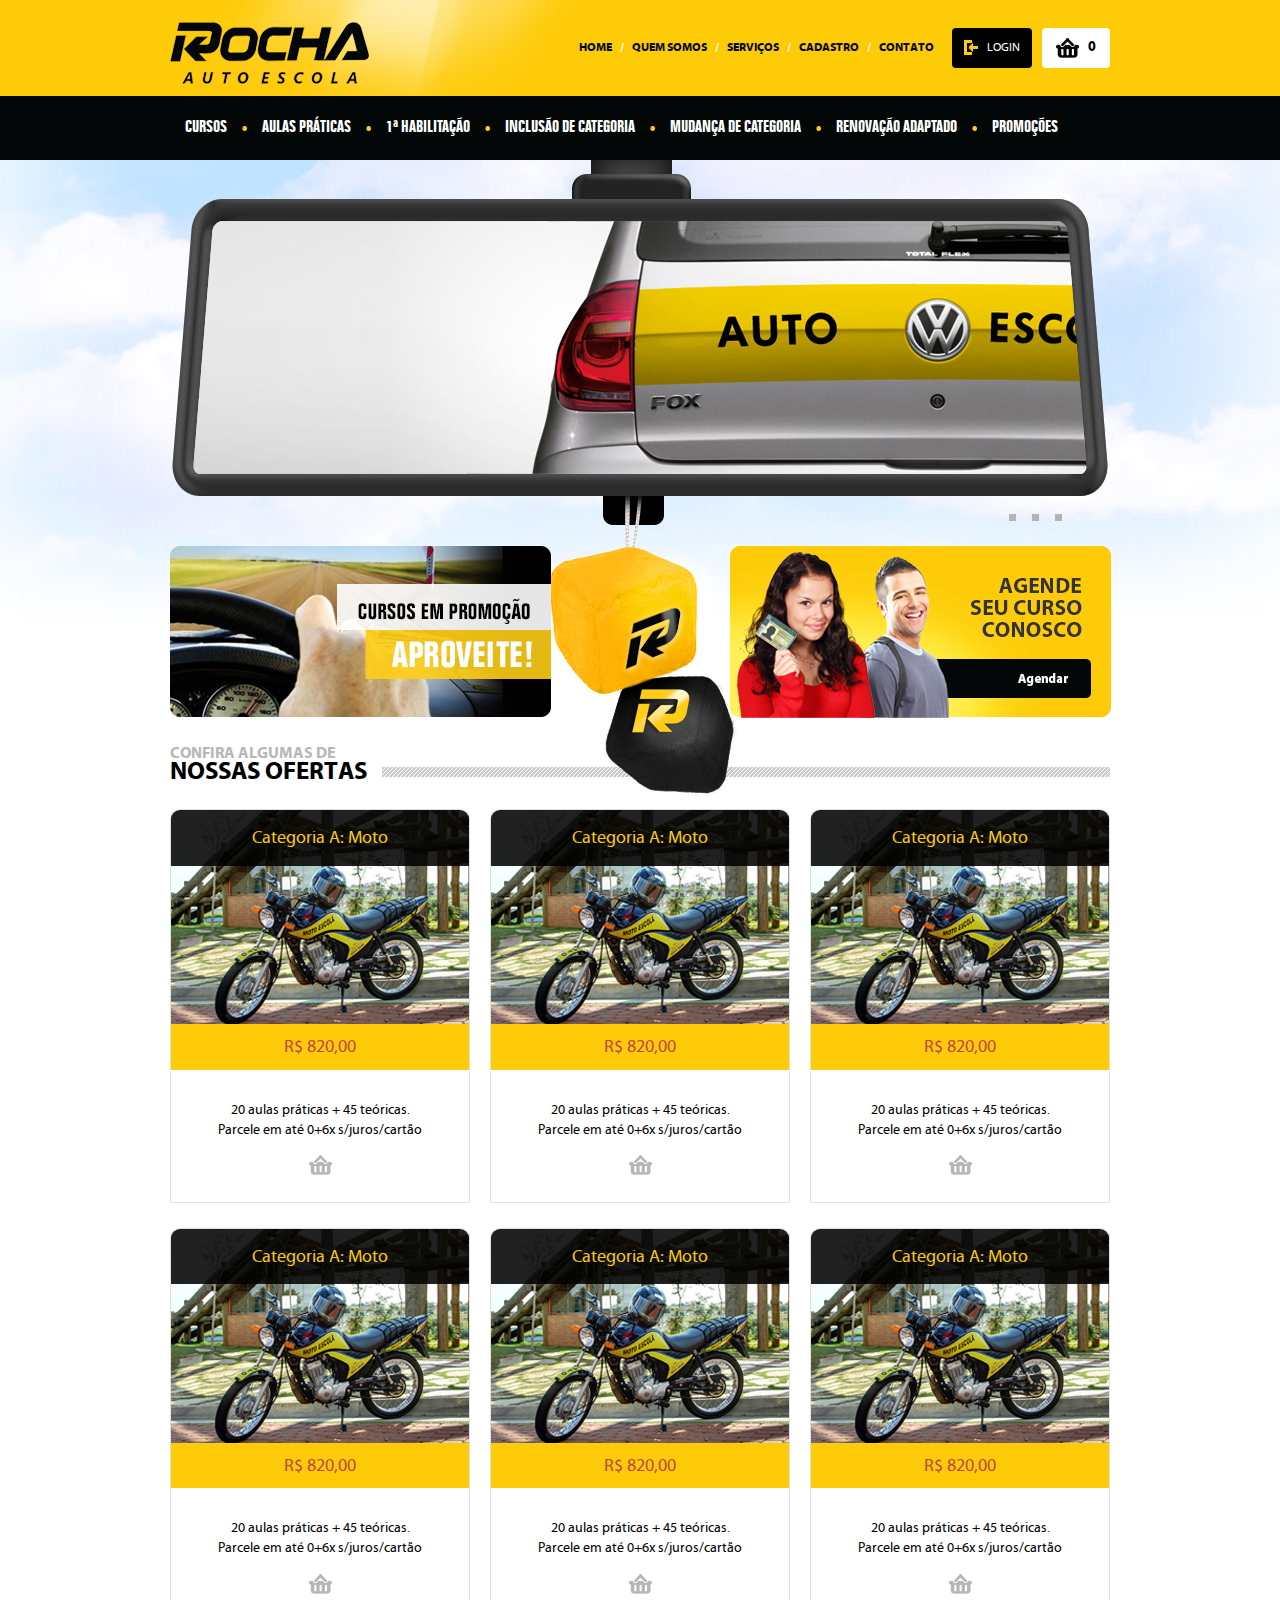
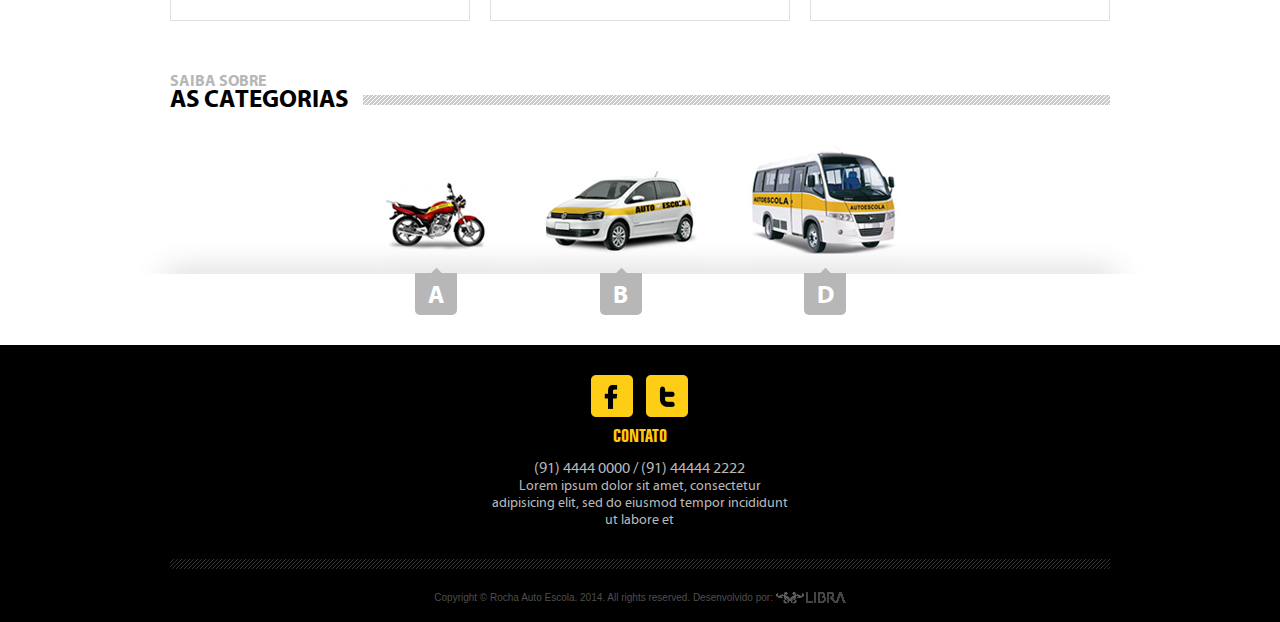
<file: index.html>
<!DOCTYPE html>
<html lang="pt-br">
<head>
	<meta charset="UTF-8">
	<title>Auto Escola Rocha</title>
	<meta http-equiv="X-UA-Compatible" content="IE=edge">
	<meta name="viewport" content="width=960, user-scalable=yes">
	<link rel="shortcut icon" href="/imagem/favicon.png" type="image/png" />
	<meta name="author" content="Libra Design" />
	<meta name="keywords" content="" />
	<meta property="og:description" content="" />
	<meta name="description" content="" />
	<meta property="og:title" content="" />
	<meta property="og:url" content="" />
	<meta property="og:image" content="/imagem/logo-mini.jpg" />
	<meta property="og:site_name" content="" />
	<meta property="og:type" content="website" />
	<link rel="stylesheet" href="/library/bootstrap/css/bootstrap.min.css">
	<link rel="stylesheet" href="/fonts/stylesheet.css">
	<link rel="stylesheet" href="/imagem/site/icon.css">
	<link rel="stylesheet" href="/css/site.css">
	<script type="text/javascript" src="/library/jquery-1.9.1.min.js"></script>
	<script type="text/javascript" src="/library/bootstrap/js/bootstrap.min.js"></script>
	<script type="text/javascript" src="/library/easing/jquery.easing.1.3.js"></script>
	<script type="text/javascript" src="/library/cycle2/jquery.cycle2.min.js"></script>
	<script type="text/javascript" src="/library/cycle2/jquery.cycle2.swipe.min.js"></script>
	<script type="text/javascript" src="/library/cycle2/jquery.cycle2.scrollVert.min.js"></script>
	<script type="text/javascript" src="/library/cycle2/jquery.cycle2.carousel.min.js"></script>
	<script type="text/javascript" src="/js/bootstrap_site.js"></script>
</head>
<body class="home">
	<a href="#content" class="sr-only">Ir para o conteúdo</a>
	<div class="extra-geral">
		<div class="site-geral">
			<header class="extra-header">
				<div class="site-header">
					<nav class="" role="navigation">
						<div class="line-1">
							<div class="navbar navbar-default">
								<div class="container">
									<div class="navbar-header">
										<a class="navbar-brand" href="/" title="Voltar para a página inicial"><img src="/imagem/site/auto-escola-rocha.png" alt="Logotipo Auto Escola Rocha"></a>
									</div>
									
									<div class="pull-right navbar-bloco carrinho">
										<a href="#" class="link"><span class="icon-cesta icone"></span> <span class="text">0</span></a>
									</div>
									<div class="pull-right navbar-bloco inverse">
										<a href="#" class="link"><span class="icon-login icone"></span> <span class="text">Login</span></a>
									</div>
									<ul class="nav navbar-nav menu navbar-right">
										<li><a href="#">Home</a></li>
										<li><a href="#">Quem Somos</a></li>
										<li><a href="#">Serviços</a></li>
										<li><a href="#">Cadastro</a></li>
										<li><a href="#">Contato</a></li>
									</ul>
								</div> <!-- .container -->
							</div> <!-- .navbar-default -->
						</div> <!-- .line-1 -->
						<div class="line-2">
							<div class="navbar navbar-inverse">
								<div class="container">
									<ul class="nav navbar-nav menu-categorias">
										<li><a href="#">Cursos</a></li>
										<li><a href="#">Aulas Práticas</a></li>
										<li><a href="#">1ª Habilitação</a></li>
										<li><a href="#">Inclusão de Categoria</a></li>
										<li><a href="#">Mudança de Categoria</a></li>
										<li><a href="#">Renovação Adaptado</a></li>
										<li><a href="#">Promoções</a></li>
									</ul>
								</div> <!-- .container -->
							</div> <!-- .navbar-inverse -->
						</div> <!-- .line-2 -->
						
					</nav>
				</div> <!-- .site-header -->
			</header> <!-- .extra-header -->
			<div class="extra-central">
				<div class="site-central" id="content">
					<div class="box-home">
						<div class="container">
							<div class="box-banner">
								<ul class="cycle-slideshow" data-cycle-fx="fade" data-cycle-timeout="5000" data-cycle-speed="1800" data-cycle-slides="> li" data-cycle-pager=".box-banner .cycle-nav" data-cycle-easing="easeInOutExpo" data-cycle-log="false">
									<li>
										<div class="content">
											<a href="#" title="Saiba mais">
												<span class="imagem"><img src="/imagem/site/banner-01.jpg" alt=""></span>
												<span class="mask"></span>
											</a>
										</div> <!-- .content -->
									</li>
									<li>
										<div class="content">
											<a href="#" title="Saiba mais">
												<span class="imagem"><img src="/imagem/site/banner-01.jpg" alt=""></span>
												<span class="mask"></span>
											</a>
										</div> <!-- .content -->
									</li>
									<li>
										<div class="content">
											<a href="#" title="Saiba mais">
												<span class="imagem"><img src="/imagem/site/banner-01.jpg" alt=""></span>
												<span class="mask"></span>
											</a>
										</div> <!-- .content -->
									</li>
								</ul>
								<div class="cycle-nav"></div>
								<span class="icon-enfeite enfeite"></span>
							</div> <!-- .box-banner -->
							<div class="row">
								<div class="col-xs-5">
									<a href="#" title=""><img src="/imagem/site/cursos-promocao.png" alt=""></a>
								</div> <!-- .col-xs-5 -->
								<div class="col-xs-5 col-xs-offset-2">
									<a href="#" title="Clique e agende já seu curso conosco!"><img src="/imagem/site/agende-seu-curso.png" alt="Agende seu curso conosco"></a>
								</div> <!-- .col-xs-5 -->
							</div> <!-- .row -->
							<div class="page-header">
								<h2 class="h3"><small>Confira algumas de</small> nossas ofertas</h2>
							</div> <!-- .page-header -->
							<ul class="lista-produtos clearfix">
								<li>
									<div class="content box-produto">
										<div class="box-header">
											<a href="#">Categoria A: Moto</a>
										</div> <!-- .box-header -->
										<div class="box-imagem">
											<a href="#"><img src="/imagem/site/produto-01.jpg" alt=""></a>
										</div> <!-- .box-imagem -->
										<div class="box-preco">
											<span class="preco-final">R$ 820,00</span>
										</div> <!-- .box-preco -->
										<div class="box-content">
											<span class="desc">
												20 aulas práticas + 45 teóricas.
												Parcele em até 0+6x s/juros/cartão
											</span>
											<a href="#" class="button"><span class="sr-only">Comprar</span><span class="icon-cesta-gray"></span></a>
										</div> <!-- .box-content -->
									</div> <!-- .content -->
								</li>
								<li>
									<div class="content box-produto">
										<div class="box-header">
											<a href="#">Categoria A: Moto</a>
										</div> <!-- .box-header -->
										<div class="box-imagem">
											<a href="#"><img src="/imagem/site/produto-01.jpg" alt=""></a>
										</div> <!-- .box-imagem -->
										<div class="box-preco">
											<span class="preco-final">R$ 820,00</span>
										</div> <!-- .box-preco -->
										<div class="box-content">
											<span class="desc">
												20 aulas práticas + 45 teóricas.
												Parcele em até 0+6x s/juros/cartão
											</span>
											<a href="#" class="button"><span class="sr-only">Comprar</span><span class="icon-cesta-gray"></span></a>
										</div> <!-- .box-content -->
									</div> <!-- .content -->
								</li>
								<li>
									<div class="content box-produto">
										<div class="box-header">
											<a href="#">Categoria A: Moto</a>
										</div> <!-- .box-header -->
										<div class="box-imagem">
											<a href="#"><img src="/imagem/site/produto-01.jpg" alt=""></a>
										</div> <!-- .box-imagem -->
										<div class="box-preco">
											<span class="preco-final">R$ 820,00</span>
										</div> <!-- .box-preco -->
										<div class="box-content">
											<span class="desc">
												20 aulas práticas + 45 teóricas.
												Parcele em até 0+6x s/juros/cartão
											</span>
											<a href="#" class="button"><span class="sr-only">Comprar</span><span class="icon-cesta-gray"></span></a>
										</div> <!-- .box-content -->
									</div> <!-- .content -->
								</li>
								<li>
									<div class="content box-produto">
										<div class="box-header">
											<a href="#">Categoria A: Moto</a>
										</div> <!-- .box-header -->
										<div class="box-imagem">
											<a href="#"><img src="/imagem/site/produto-01.jpg" alt=""></a>
										</div> <!-- .box-imagem -->
										<div class="box-preco">
											<span class="preco-final">R$ 820,00</span>
										</div> <!-- .box-preco -->
										<div class="box-content">
											<span class="desc">
												20 aulas práticas + 45 teóricas.
												Parcele em até 0+6x s/juros/cartão
											</span>
											<a href="#" class="button"><span class="sr-only">Comprar</span><span class="icon-cesta-gray"></span></a>
										</div> <!-- .box-content -->
									</div> <!-- .content -->
								</li>
								<li>
									<div class="content box-produto">
										<div class="box-header">
											<a href="#">Categoria A: Moto</a>
										</div> <!-- .box-header -->
										<div class="box-imagem">
											<a href="#"><img src="/imagem/site/produto-01.jpg" alt=""></a>
										</div> <!-- .box-imagem -->
										<div class="box-preco">
											<span class="preco-final">R$ 820,00</span>
										</div> <!-- .box-preco -->
										<div class="box-content">
											<span class="desc">
												20 aulas práticas + 45 teóricas.
												Parcele em até 0+6x s/juros/cartão
											</span>
											<a href="#" class="button"><span class="sr-only">Comprar</span><span class="icon-cesta-gray"></span></a>
										</div> <!-- .box-content -->
									</div> <!-- .content -->
								</li>
								<li>
									<div class="content box-produto">
										<div class="box-header">
											<a href="#">Categoria A: Moto</a>
										</div> <!-- .box-header -->
										<div class="box-imagem">
											<a href="#"><img src="/imagem/site/produto-01.jpg" alt=""></a>
										</div> <!-- .box-imagem -->
										<div class="box-preco">
											<span class="preco-final">R$ 820,00</span>
										</div> <!-- .box-preco -->
										<div class="box-content">
											<span class="desc">
												20 aulas práticas + 45 teóricas.
												Parcele em até 0+6x s/juros/cartão
											</span>
											<a href="#" class="button"><span class="sr-only">Comprar</span><span class="icon-cesta-gray"></span></a>
										</div> <!-- .box-content -->
									</div> <!-- .content -->
								</li>
							</ul>
						</div> <!-- .container -->
					</div> <!-- .box-home -->
					<div class="box-categorias">
						<div class="container">
							<div class="page-header">
								<h2 class="h3"><small>Saiba sobre</small> as categorias</h2>
							</div> <!-- .page-header -->
							<div class="box-content">
								<a href="#" class="categoria">
									<span class="imagem"><img src="/imagem/site/categoria-a.jpg" alt="Moto"></span>
									<span class="title"><span class="icon-point-up icon"></span>A</span>
								</a>
								<a href="#" class="categoria">
									<span class="imagem"><img src="/imagem/site/categoria-b.jpg" alt="Carro"></span>
									<span class="title"><span class="icon-point-up icon"></span>B</span>
								</a>
								<a href="#" class="categoria">
									<span class="imagem"><img src="/imagem/site/categoria-d.jpg" alt="Micro ônibus"></span>
									<span class="title"><span class="icon-point-up icon"></span>D</span>
								</a>
							</div> <!-- .box-content -->
						</div> <!-- .container -->
					</div> <!-- .box-categorias -->
				</div> <!-- .site-central -->
			</div> <!-- .extra-central -->
			<footer>
				<div class="extra-footer">
					<div class="site-footer">
						<div class="container">
							<div class="row">
								<div class="col-xs-4 col-xs-offset-4">
									<p class="social-footer">
										<a href="#" title="Acesse nosso Facebook" target="_blank"><span class="sr-only">Facebook</span><span class="icon-facebook"></span></a>
										<a href="#" title="Acesse nosso Twitter" target="_blank"><span class="sr-only">Twitter</span><span class="icon-twitter"></span></a>
									</p>
									<span class="footer-header">Contato</span>
									<span class="large">(91)  4444 0000 / (91) 44444 2222</span>
									<p>Lorem ipsum dolor sit amet, consectetur adipisicing elit, sed do eiusmod tempor incididunt ut labore et</p>
								</div> <!-- .col-xs-4 -->
							</div> <!-- .row -->
							<hr>
							<small class="text-muted">
								Copyright © Rocha Auto Escola. 2014. All rights reserved. Desenvolvido por: <a href="http://www.libradesign.com.br" target="_blank" title="Libra Design"><img src="/imagem/site/libra.png" alt="Logotipo Libra Design +Tech"></a>
							</small>
							<br><br>
						</div> <!-- .container -->
					</div> <!-- .site-footer -->
				</div> <!-- .extra-footer -->
			</footer>
		</div> <!-- .site-geral -->
	</div> <!-- .extra-geral -->
	<script src="http://localhost:35729/livereload.js"></script>
	<script>
	jQuery(document).ready(function(){
		$('.categoria').hover(function () {
			$(this).find('.title').stop(true, true).delay(10).animate({bottom:'-30px'}, {duration: 400, queue: true, easing: 'easeInOutExpo'});
		}, function () {
			$(this).find('.title').stop(true, true).delay(10).animate({bottom:'-42px'}, {duration: 400, queue: true, easing: 'easeInOutExpo'});
		});
	});
	</script>
</body>
</html>
</file>
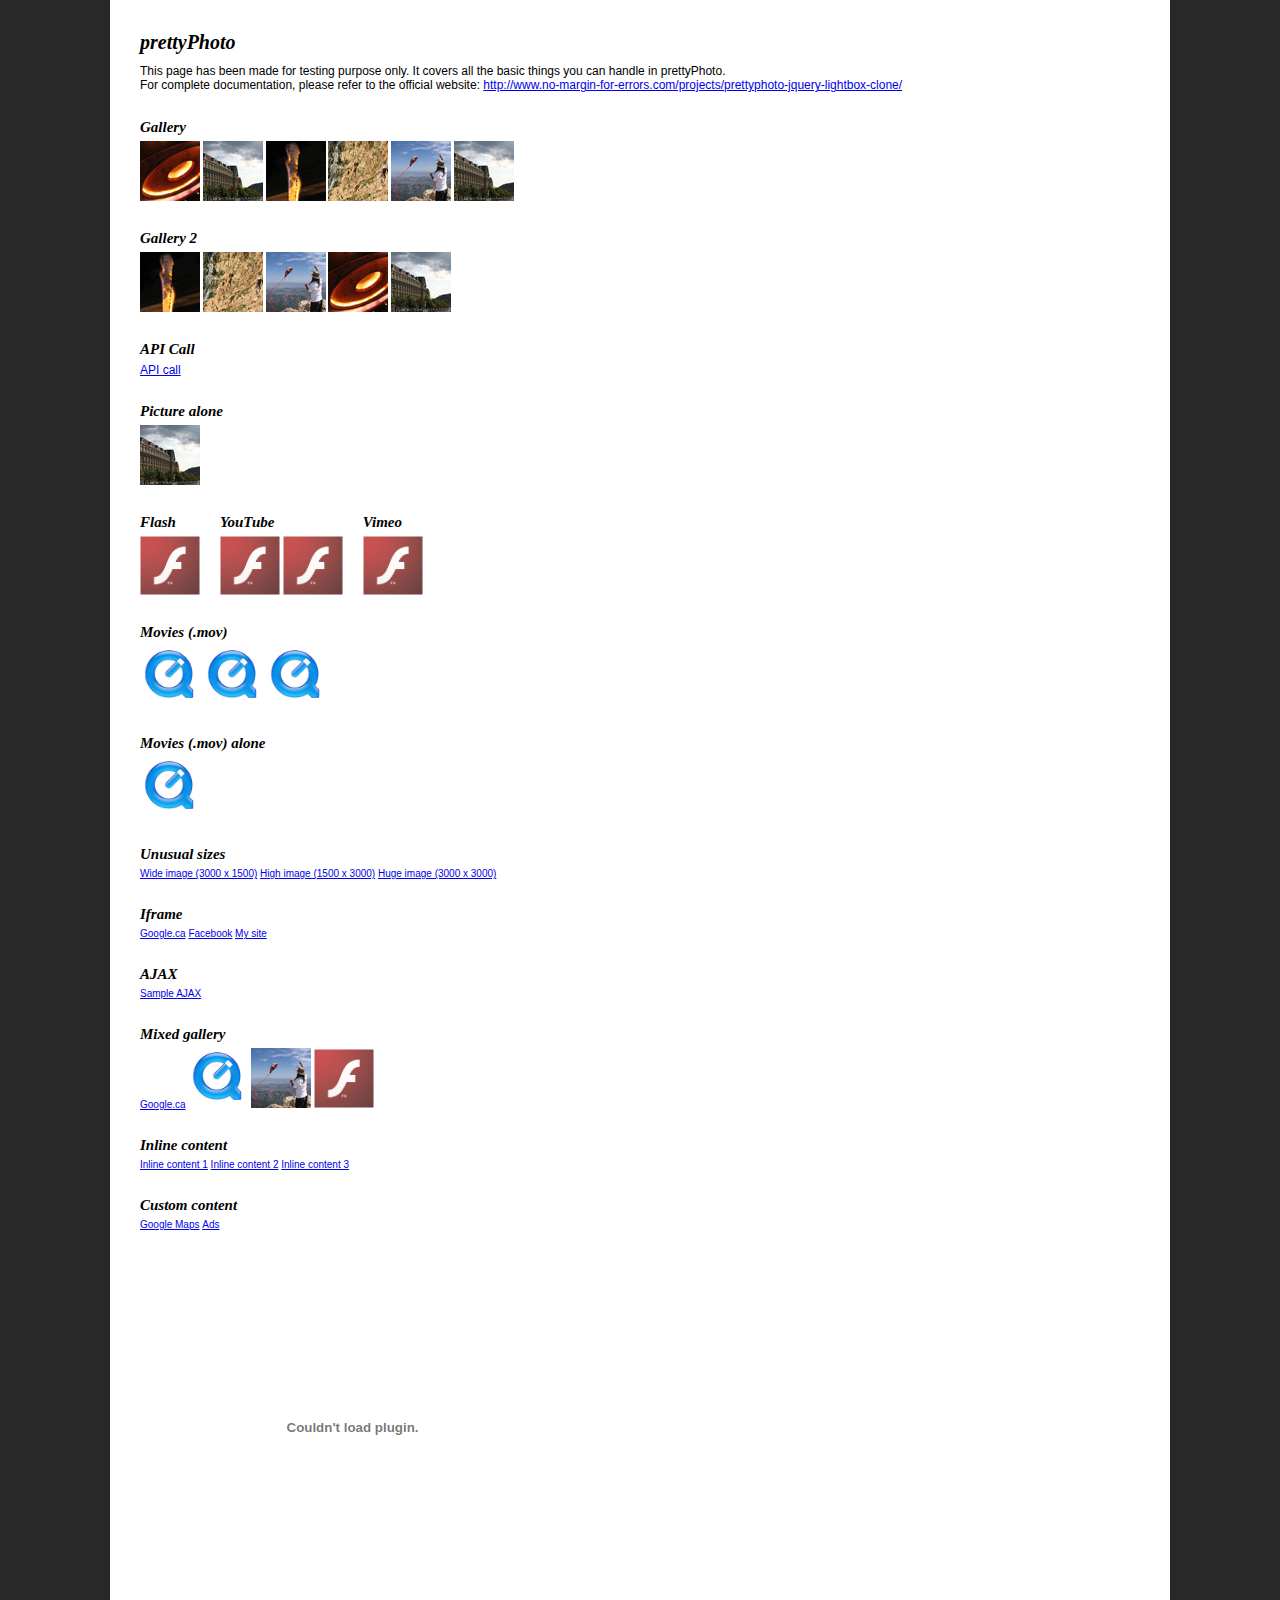
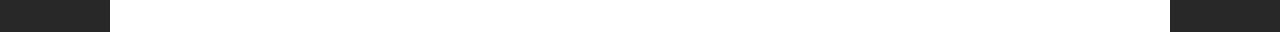
<file: library/prettyPhoto/index.html>
<!DOCTYPE html>
<html>
	<head>
		<title>jQuery lightbox clone - prettyPhoto - by Stephane Caron</title>
		<meta http-equiv="Content-Type" content="text/html; charset=utf-8" />
		<script src="https://ajax.googleapis.com/ajax/libs/jquery/1.9.0/jquery.min.js" type="text/javascript"></script>
		<!--script src="js/jquery.lint.js" type="text/javascript" charset="utf-8"></script-->
		<link rel="stylesheet" href="css/prettyPhoto.css" type="text/css" media="screen" title="prettyPhoto main stylesheet" charset="utf-8" />
		<script src="js/jquery.prettyPhoto.js" type="text/javascript" charset="utf-8"></script>
		
		<style type="text/css" media="screen">
			* { margin: 0; padding: 0; }
			
			body {
				background: #282828;
				font: 62.5%/1.2 Arial, Verdana, Sans-Serif;
				padding: 0 20px;
			}
			
			h1 { font-family: Georgia; font-style: italic; margin-bottom: 10px; }
			
			h2 {
				font-family: Georgia;
				font-style: italic;
				margin: 25px 0 5px 0;
			}
			
			p { font-size: 1.2em; }
			
			ul li { display: inline; }
			
			.wide {
				border-bottom: 1px #000 solid;
				width: 4000px;
			}
			
			.fleft { float: left; margin: 0 20px 0 0; }
			
			.cboth { clear: both; }
			
			#main {
				background: #fff;
				margin: 0 auto;
				padding: 30px;
				width: 1000px;
			}
		</style>
	</head>
	<body>
		<div id="main">
			<h1>prettyPhoto</h1>
			
			<p>This page has been made for testing purpose only. It covers all the basic things you can handle in prettyPhoto.</p>
	
			<p>For complete documentation, please refer to the official website: <a href="http://www.no-margin-for-errors.com/projects/prettyphoto-jquery-lightbox-clone/">http://www.no-margin-for-errors.com/projects/prettyphoto-jquery-lightbox-clone/</a></p>
	
			<h2>Gallery</h2>
			<ul class="gallery clearfix">
				<li><a href="images/fullscreen/1.JPG?lol=lol" rel="prettyPhoto[gallery1]" title="You can add caption to pictures. You can add caption to pictures. You can add caption to pictures."><img src="images/thumbnails/t_1.jpg" width="60" height="60" alt="Red round shape" /></a></li>
				<li><a href="images/fullscreen/2.jpg" rel="prettyPhoto[gallery1]"><img src="images/thumbnails/t_2.jpg" width="60" height="60" alt="Nice building" /></a></li>
				<li><a href="images/fullscreen/3.jpg" rel="prettyPhoto[gallery1]"><img src="images/thumbnails/t_3.jpg" width="60" height="60" alt="Fire!" /></a></li>
				<li><a href="images/fullscreen/4.jpg" rel="prettyPhoto[gallery1]"><img src="images/thumbnails/t_4.jpg" width="60" height="60" alt="Rock climbing" /></a></li>
				<li><a href="images/fullscreen/5.jpg" rel="prettyPhoto[gallery1]"><img src="images/thumbnails/t_5.jpg" width="60" height="60" alt="Fly kite, fly!" /></a></li>
				<li><a href="images/fullscreen/6.jpg" rel="prettyPhoto[gallery1]"><img src="images/thumbnails/t_2.jpg" width="60" height="60" alt="Nice building" /></a></li>
			</ul>

			<h2>Gallery 2</h2>
			<ul class="gallery clearfix">
				<li><a href="images/fullscreen/3.jpg" rel="prettyPhoto[gallery2]" title="How is the description on that one? How is the description on that one? How is the description on that one? "><img src="images/thumbnails/t_3.jpg" width="60" height="60" alt="This is a pretty long title" /></a></li>
				<li><a href="images/fullscreen/4.jpg" rel="prettyPhoto[gallery2]" title="Description on a single line."><img src="images/thumbnails/t_4.jpg" width="60" height="60" alt="" /></a></li>
				<li><a href="images/fullscreen/5.jpg" rel="prettyPhoto[gallery2]"><img src="images/thumbnails/t_5.jpg" width="60" height="60" alt="" /></a></li>
				<li><a href="images/fullscreen/1.jpg" rel="prettyPhoto[gallery2]"><img src="images/thumbnails/t_1.jpg" width="60" height="60" alt="" /></a></li>
				<li><a href="images/fullscreen/2.jpg" rel="prettyPhoto[gallery2]"><img src="images/thumbnails/t_2.jpg" width="60" height="60" alt="" /></a></li>
			</ul>

			<h2>API Call</h2>
			<script type="text/javascript" charset="utf-8">
				api_gallery=['images/fullscreen/1.JPG','images/fullscreen/2.jpg','images/fullscreen/3.JPG'];
				api_titles=['API Call Image 1','API Call Image 2','API Call Image 3'];
				api_descriptions=['Description 1','Description 2','Description 3'];
			</script>
			<p><a href="#" onclick="$.prettyPhoto.open(api_gallery,api_titles,api_descriptions); return false">API call</a></p>

			<h2>Picture alone</h2>
			<ul class="gallery clearfix">
				<li><a href="images/fullscreen/2.jpg" rel="prettyPhoto" title="&lt;a href=&#x27;http://www.google.ca&#x27; target=&#x27;_blank&#x27; &gt;This will open Google.com in a new window&lt;/a&gt;"><img src="images/thumbnails/t_2.jpg" width="60" height="60" alt="Picture alone 1" /></a></li>
			</ul>
			<div class="fleft">
				<h2>Flash</h2>
				<ul class="gallery clearfix">
					<li><a href="http://www.adobe.com/products/flashplayer/include/marquee/design.swf?width=792&amp;height=294" rel="prettyPhoto[flash]" title="Flash 10 demo"><img src="images/thumbnails/flash-logo.png" width="60" alt="Flash 10 demo" /></a></li>
				</ul>
			</div>
			<div class="fleft">
				<h2>YouTube</h2>
				<ul class="gallery clearfix">
					<li><a href="http://www.youtube.com/watch?v=kh29_SERH0Y?rel=0" rel="prettyPhoto" title="YouTube demo"><img src="images/thumbnails/flash-logo.png" width="60" alt="" /></a></li>
					<li><a href="http://youtu.be/kh29_SERH0Y?rel=0" rel="prettyPhoto" title="YouTube demo"><img src="images/thumbnails/flash-logo.png" width="60" alt="" /></a></li>
				</ul>
			</div>
			<div class="fleft">
				<h2>Vimeo</h2>
				<ul class="gallery clearfix">
					<li><a href="http://vimeo.com/7874398&width=700" rel="prettyPhoto" title="Vimeo video"><img src="images/thumbnails/flash-logo.png" width="60" alt="VIMEO!" /></a></li>
				</ul>
			</div>
			
			<br class="cboth" />
	
			<h2>Movies (.mov)</h2>
			<ul class="gallery clearfix">
				<li><a href="http://trailers.apple.com/movies/disney/tronlegacy/tronlegacy-tsr1_r640s.mov?width=640&height=272" rel="prettyPhoto[movies]" title="Tron!"><img src="images/thumbnails/quicktime-logo.gif" alt="Tron teaser" width="60" /></a></li>
				<li><a href="http://trailers.apple.com/movies/sony_pictures/karatekid/karatekid-tlr3_r640s.mov?width=640&height=304" rel="prettyPhoto[movies]" title="The Karate Kid"><img src="images/thumbnails/quicktime-logo.gif" alt="The Karate Kid" width="60" /></a></li>
				<li><a href="http://trailers.apple.com/movies/paramount/shutterisland/shutterisland-tvspot1_r640s.mov?width=640&height=272" rel="prettyPhoto[movies]" title="Shutter Island"><img src="images/thumbnails/quicktime-logo.gif" alt="Shutter Island" width="60" /></a></li>
			</ul>
	
			<h2>Movies (.mov) alone</h2>
			<ul class="gallery clearfix">
				<li><a href="http://trailers.apple.com/movies/disney/tronlegacy/tronlegacy-tsr1_r640s.mov?width=640&height=272" rel="prettyPhoto" title="Tron!"><img src="images/thumbnails/quicktime-logo.gif" alt="Tron teaser" width="60" /></a></li>
			</ul>
	
			<h2>Unusual sizes</h2>
			<ul class="gallery clearfix">
				<li><a href="images/fullscreen/wide.gif" rel="prettyPhoto[unusual]">Wide image (3000 x 1500)</a></li>
				<li><a href="images/fullscreen/high.gif" rel="prettyPhoto[unusual]">High image (1500 x 3000)</a></li>
				<li><a href="images/fullscreen/huge.gif" rel="prettyPhoto[unusual]">Huge image (3000 x 3000)</a></li>
			</ul>
	
			<h2>Iframe</h2>
			<ul class="gallery clearfix">
				<li><a href="http://www.google.com/search?ie=UTF-8&amp;oe=UTF-8&amp;q=prettyphoto&amp;iframe=true&amp;width=100%&amp;height=100%" rel="prettyPhoto[iframe]">Google.ca</a></li>
				<li><a href="http://www.facebook.com?iframe=true&amp;width=600&amp;height=300" rel="prettyPhoto[iframe]">Facebook</a></li>
				<li><a href="http://nmfe.co?iframe=true&amp;width=300&amp;height=200" rel="prettyPhoto[iframe]">My site</a></li>
			</ul>
	
			<h2>AJAX</h2>
			<ul class="gallery clearfix">
				<li><a href="xhr_response.html?ajax=true&amp;width=400&amp;height=160" rel="prettyPhoto[ajax]">Sample AJAX</a></li>
			</ul>
	
			<h2>Mixed gallery</h2>
			<ul class="gallery clearfix">
				<li><a href="http://www.google.ca?iframe=true&amp;width=1000&amp;height=500" rel="prettyPhoto[mixed]">Google.ca</a></li>
				<li><a href="http://trailers.apple.com/movies/disney/tronlegacy/tronlegacy-tsr1_r640s.mov?width=640&height=272" rel="prettyPhoto[mixed]" title="Tron!"><img src="images/thumbnails/quicktime-logo.gif" alt="Tron teaser" width="60" /></a></li>
				<li><a href="images/fullscreen/5.jpg" rel="prettyPhoto[mixed]"><img src="images/thumbnails/t_5.jpg" width="60" height="60" alt="" /></a></li>
				<li><a href="http://www.adobe.com/products/flashplayer/include/marquee/design.swf?width=792&amp;height=294" rel="prettyPhoto[mixed]" title="Flash 10 demo"><img src="images/thumbnails/flash-logo.png" width="60" alt="Flash 10 demo" /></a></li>
			</ul>
	
			<h2>Inline content</h2>
			<ul class="gallery clearfix">
				<li><a href="#inline_demo" rel="prettyPhoto[inline]">Inline content 1</a></li>
				<li><a href="#inline_demo2" rel="prettyPhoto[inline]">Inline content 2</a></li>
				<li><a href="#inline_demo3" rel="prettyPhoto[inline]">Inline content 3</a></li>
			</ul>
			<div id="inline_demo" style="display:none;">
				<p><a href="http://www.google.ca?iframe=true&amp;width=1000&amp;height=500">Google.ca</a></p>
				<p>Lorem ipsum dolor sit amet, consectetur adipisicing elit, sed do eiusmod tempor incididunt ut labore et dolore magna aliqua. Ut enim ad minim veniam, quis nostrud exercitation ullamco laboris nisi ut aliquip ex ea commodo consequat. Duis aute irure dolor in reprehenderit in voluptate velit esse cillum dolore eu fugiat nulla pariatur. Excepteur sint occaecat cupidatat non proident, sunt in culpa qui officia deserunt mollit anim id est laborum.</p>
			</div>
			<div id="inline_demo2" style="display:none;">
				<p>Lorem ipsum dolor sit amet, consectetur adipisicing elit, sed do eiusmod tempor incididunt ut labore et dolore magna aliqua. Ut enim ad minim veniam, quis nostrud exercitation ullamco laboris nisi ut aliquip ex ea commodo consequat. Duis aute irure dolor in reprehenderit in voluptate velit esse cillum dolore eu fugiat nulla pariatur. Excepteur sint occaecat cupidatat non proident, sunt in culpa qui officia deserunt mollit anim id est laborum.</p>
				<p>Lorem ipsum dolor sit amet, consectetur adipisicing elit, sed do eiusmod tempor incididunt ut labore et dolore magna aliqua. Ut enim ad minim veniam, quis nostrud exercitation ullamco laboris nisi ut aliquip ex ea commodo consequat. Duis aute irure dolor in reprehenderit in voluptate velit esse cillum dolore eu fugiat nulla pariatur. Excepteur sint occaecat cupidatat non proident, sunt in culpa qui officia deserunt mollit anim id est laborum.</p>
				<p>Lorem ipsum dolor sit amet, consectetur adipisicing elit, sed do eiusmod tempor incididunt ut labore et dolore magna aliqua. Ut enim ad minim veniam, quis nostrud exercitation ullamco laboris nisi ut aliquip ex ea commodo consequat. Duis aute irure dolor in reprehenderit in voluptate velit esse cillum dolore eu fugiat nulla pariatur. Excepteur sint occaecat cupidatat non proident, sunt in culpa qui officia deserunt mollit anim id est laborum.</p>
				<p>Lorem ipsum dolor sit amet, consectetur adipisicing elit, sed do eiusmod tempor incididunt ut labore et dolore magna aliqua. Ut enim ad minim veniam, quis nostrud exercitation ullamco laboris nisi ut aliquip ex ea commodo consequat. Duis aute irure dolor in reprehenderit in voluptate velit esse cillum dolore eu fugiat nulla pariatur. Excepteur sint occaecat cupidatat non proident, sunt in culpa qui officia deserunt mollit anim id est laborum.</p>
			</div>
			<div id="inline_demo3" style="display:none;">
				<p>Lorem ipsum dolor sit amet, consectetur adipisicing elit, sed do eiusmod tempor incididunt ut labore et dolore magna aliqua. Ut enim ad minim veniam, quis nostrud exercitation ullamco laboris nisi ut aliquip ex ea commodo consequat. Duis aute irure dolor in reprehenderit in voluptate velit esse cillum dolore eu fugiat nulla pariatur. Excepteur sint occaecat cupidatat non proident, sunt in culpa qui officia deserunt mollit anim id est laborum.</p>
				<p>Lorem ipsum dolor sit amet, consectetur adipisicing elit, sed do eiusmod tempor incididunt ut labore et dolore magna aliqua. Ut enim ad minim veniam, quis nostrud exercitation ullamco laboris nisi ut aliquip ex ea commodo consequat. Duis aute irure dolor in reprehenderit in voluptate velit esse cillum dolore eu fugiat nulla pariatur. Excepteur sint occaecat cupidatat non proident, sunt in culpa qui officia deserunt mollit anim id est laborum.</p>
				<p><img src="images/fullscreen/2.jpg" /></p>
			</div>
	
			<h2>Custom content</h2>
			<ul id="custom_content" class="gallery clearfix">
				<li><a href="#?custom=true&width=260&height=270" rel="prettyPhoto">Google Maps</a></li>
				<li><a href="#?custom=true&width=260&height=400" rel="prettyPhoto">Ads</a></li>
			</ul>
			
			<br /><br />
			
			<object width="425" height="344"><param name="movie" value="http://www.youtube.com/v/_HOMoTqEASY&hl=en&fs=1&"></param><param name="allowFullScreen" value="true"></param><param name="allowscriptaccess" value="always"></param><param name="wmode" value="opaque"></param><embed src="http://www.youtube.com/v/_HOMoTqEASY&hl=en&fs=1&" type="application/x-shockwave-flash" allowscriptaccess="always" allowfullscreen="true" width="425" height="344" wmode="opaque"></embed></object>
			<iframe title="YouTube video player" width="425" height="344" src="http://www.youtube.com/embed/_HOMoTqEASY" frameborder="0" allowfullscreen></iframe>
	
			<script type="text/javascript" charset="utf-8">
			$(document).ready(function(){
				$("area[rel^='prettyPhoto']").prettyPhoto();
				
				$(".gallery:first a[rel^='prettyPhoto']").prettyPhoto({animation_speed:'normal',theme:'light_square',slideshow:3000, autoplay_slideshow: true});
				$(".gallery:gt(0) a[rel^='prettyPhoto']").prettyPhoto({animation_speed:'fast',slideshow:10000, hideflash: true});
		
				$("#custom_content a[rel^='prettyPhoto']:first").prettyPhoto({
					custom_markup: '<div id="map_canvas" style="width:260px; height:265px"></div>',
					changepicturecallback: function(){ initialize(); }
				});

				$("#custom_content a[rel^='prettyPhoto']:last").prettyPhoto({
					custom_markup: '<div id="bsap_1259344" class="bsarocks bsap_d49a0984d0f377271ccbf01a33f2b6d6"></div><div id="bsap_1237859" class="bsarocks bsap_d49a0984d0f377271ccbf01a33f2b6d6" style="height:260px"></div><div id="bsap_1251710" class="bsarocks bsap_d49a0984d0f377271ccbf01a33f2b6d6"></div>',
					changepicturecallback: function(){ _bsap.exec(); }
				});
			});
			</script>
	
			<!-- Google Maps Code -->
			<script type="text/javascript"
			    src="http://maps.google.com/maps/api/js?sensor=true">
			</script>
			<script type="text/javascript">
			  function initialize() {
			    var latlng = new google.maps.LatLng(-34.397, 150.644);
			    var myOptions = {
			      zoom: 8,
			      center: latlng,
			      mapTypeId: google.maps.MapTypeId.ROADMAP
			    };
			    var map = new google.maps.Map(document.getElementById("map_canvas"),
			        myOptions);
			  }

			</script>
			<!-- END Google Maps Code -->
	
			<!-- BuySellAds.com Ad Code -->
			<style type="text/css" media="screen">
				.bsap a { float: left; }
			</style>
			<script type="text/javascript">
			(function(){
			  var bsa = document.createElement('script');
			     bsa.type = 'text/javascript';
			     bsa.async = true;
			     bsa.src = '//s3.buysellads.com/ac/bsa.js';
			  (document.getElementsByTagName('head')[0]||document.getElementsByTagName('body')[0]).appendChild(bsa);
			})();
			</script>
			<!-- END BuySellAds.com Ad Code -->
	</div>
	</body>
</html>
</file>
<file: fonts/stylesheet.css>
/********************* IMPORTS *********************/
@font-face {
    font-family: 'folio_bdcn_btbold';
    src: url('foliobt_boldcondensed-webfont.eot');
    src: url('foliobt_boldcondensed-webfont.eot?#iefix') format('embedded-opentype'),
         url('foliobt_boldcondensed-webfont.woff2') format('woff2'),
         url('foliobt_boldcondensed-webfont.woff') format('woff'),
         url('foliobt_boldcondensed-webfont.ttf') format('truetype'),
         url('foliobt_boldcondensed-webfont.svg#folio_bdcn_btbold') format('svg');
    font-weight: normal;
    font-style: normal;
}
@font-face {
  font-family: 'MyriadproBold';
  src: url("myriadpro-bold-webfont.eot");
  src: url("myriadpro-bold-webfont.eot?#iefix") format("embedded-opentype"), url("myriadpro-bold-webfont.woff") format("woff"), url("myriadpro-bold-webfont.ttf") format("truetype"), url("myriadpro-bold-webfont.svg#MyriadProBold") format("svg");
  font-weight: normal;
  font-style: normal;
}

@font-face {
  font-family: 'MyriadproCondBold';
  src: url("myriadpro-boldcond-webfont.eot");
  src: url("myriadpro-boldcond-webfont.eot?#iefix") format("embedded-opentype"), url("myriadpro-boldcond-webfont.woff") format("woff"), url("myriadpro-boldcond-webfont.ttf") format("truetype"), url("myriadpro-boldcond-webfont.svg#MyriadProCondBold") format("svg");
  font-weight: normal;
  font-style: normal;
}

@font-face {
  font-family: 'MyriadproCondRegular';
  src: url("myriadpro-cond-webfont.eot");
  src: url("myriadpro-cond-webfont.eot?#iefix") format("embedded-opentype"), url("myriadpro-cond-webfont.woff") format("woff"), url("myriadpro-cond-webfont.ttf") format("truetype"), url("myriadpro-cond-webfont.svg#MyriadProCondRegular") format("svg");
  font-weight: normal;
  font-style: normal;
}

@font-face {
  font-family: 'MyriadproItalic';
  src: url("myriadpro-it_0-webfont.eot");
  src: url("myriadpro-it_0-webfont.eot?#iefix") format("embedded-opentype"), url("myriadpro-it_0-webfont.woff") format("woff"), url("myriadpro-it_0-webfont.ttf") format("truetype"), url("myriadpro-it_0-webfont.svg#MyriadProItalic") format("svg");
  font-weight: normal;
  font-style: normal;
}

@font-face {
  font-family: 'MyriadproRegular';
  src: url("myriadpro-regular_0-webfont.eot");
  src: url("myriadpro-regular_0-webfont.eot?#iefix") format("embedded-opentype"), url("myriadpro-regular_0-webfont.woff") format("woff"), url("myriadpro-regular_0-webfont.ttf") format("truetype"), url("myriadpro-regular_0-webfont.svg#MyriadProRegular") format("svg");
  font-weight: normal;
  font-style: normal;
}

@font-face {
  font-family: 'MyriadproLightBold';
  src: url("myriadpro-semibold_0-webfont.eot");
  src: url("myriadpro-semibold_0-webfont.eot?#iefix") format("embedded-opentype"), url("myriadpro-semibold_0-webfont.woff") format("woff"), url("myriadpro-semibold_0-webfont.ttf") format("truetype"), url("myriadpro-semibold_0-webfont.svg#MyriadProLightBold") format("svg");
  font-weight: normal;
  font-style: normal;
}

@font-face {
  font-family: 'MyriadproLightBoldItalic';
  src: url("myriadpro-semiboldit-webfont.eot");
  src: url("myriadpro-semiboldit-webfont.eot?#iefix") format("embedded-opentype"), url("myriadpro-semiboldit-webfont.woff") format("woff"), url("myriadpro-semiboldit-webfont.ttf") format("truetype"), url("myriadpro-semiboldit-webfont.svg#MyriadProLightBoldItalic") format("svg");
  font-weight: normal;
  font-style: normal;
}
</file>
<file: imagem/site/icon.css>
.icon{ background:url("icon.png") top left no-repeat; }
.icon-enfeite{ width:200px; height:259px; background-position:-1px -1px; }
.icon-twitter{ width:42px; height:42px; background-position:-1px -261px; }
.icon-facebook{ width:42px; height:42px; background-position:-44px -261px; }
.icon-mag{ width:21px; height:21px; background-position:-87px -261px; }
.icon-cesta{ width:23px; height:20px; background-position:-109px -261px; }
.icon-cesta-gray{ width:23px; height:20px; background-position:-133px -261px; }
.icon-login{ width:14px; height:15px; background-position:-157px -261px; }
.icon-point-up{ width:11px; height:6px; background-position:-172px -261px; }
</file>
<file: css/site.css>
/*
FUNÇÕES PADRÕES START
*********************************************************************/
.clear,
.first {
  clear: both;
}
/*********************************************************************
FUNÇÕES PADRÕES END
*/
/*
NON-RESPONSIVE START
**********************************************************************************************/
/* ALTERAR APENAS ESTAS VARIAVEIS DE ACORDO COM O PROJETO START */
.container {
  max-width: none !important;
  width: 960px;
}
.navbar-nav > li > a {
  padding-top: 22px;
  padding-bottom: 22px;
}
/* ALTERAR APENAS ESTAS VARIAVEIS DE ACORDO COM O PROJETO END */
/* Finesse the page header spacing */
.page-header {
  margin-bottom: 30px;
}
.page-header .lead {
  margin-bottom: 10px;
}
/* Non-responsive overrides** Utilitze the following CSS to disable the responsive-ness of the container,* grid system, and navbar.*/
/* Reset the container */
/* Always float the navbar header */
.navbar-header {
  float: left;
}
/* Undo the collapsing navbar */
.navbar-collapse {
  display: block !important;
  height: auto !important;
  padding-bottom: 0;
  overflow: visible !important;
}
.navbar-toggle {
  display: none;
}
.navbar-collapse {
  border-top: 0;
}
.navbar-brand {
  margin-left: -15px;
}
/* Always apply the floated nav */
.navbar-nav {
  float: left;
  margin: 0;
}
.navbar-nav > li {
  float: left;
}
/* Redeclare since we override the float above */
.navbar-nav.navbar-right {
  float: right;
}
/* Undo custom dropdowns */
.navbar .navbar-nav .open .dropdown-menu {
  position: absolute;
  float: left;
  background-color: #fff;
  border: 1px solid #cccccc;
  border: 1px solid rgba(0, 0, 0, 0.15);
  border-width: 0 1px 1px;
  border-radius: 0 0 4px 4px;
  -webkit-box-shadow: 0 6px 12px rgba(0, 0, 0, 0.175);
  box-shadow: 0 6px 12px rgba(0, 0, 0, 0.175);
}
.navbar-default .navbar-nav .open .dropdown-menu > li > a {
  color: #333;
}
.navbar .navbar-nav .open .dropdown-menu > li > a:hover,
.navbar .navbar-nav .open .dropdown-menu > li > a:focus,
.navbar .navbar-nav .open .dropdown-menu > .active > a,
.navbar .navbar-nav .open .dropdown-menu > .active > a:hover,
.navbar .navbar-nav .open .dropdown-menu > .active > a:focus {
  color: #fff !important;
  background-color: #fecb09 !important;
}
.navbar .navbar-nav .open .dropdown-menu > .disabled > a,
.navbar .navbar-nav .open .dropdown-menu > .disabled > a:hover,
.navbar .navbar-nav .open .dropdown-menu > .disabled > a:focus {
  color: #999 !important;
  background-color: transparent !important;
}
/**********************************************************************************************
NON-RESPONSIVE END
*/
::selection {
  background-color: #fecb09;
  color: #FFF;
}
::-moz-selection {
  background-color: #fecb09;
  color: #FFF;
}
small {
  display: inline-block;
  line-height: 1.1;
}
textarea {
  resize: vertical;
}
a,
button {
  transition: all 0.25s ease 0s;
}
hr {
  border: 0;
  height: 10px;
  background: url(../imagem/site/strip.png) repeat-x;
}
/*
FONTS START
**********************************************************************************************/
.footer-header,
.menu-categorias {
  font-family: 'folio_bdcn_btbold', Arial, sans-serif;
  font-weight: normal;
}
.categoria .title,
.menu,
.site-header .carrinho {
  font-family: 'MyriadproBold', Arial, sans-serif;
  font-weight: normal;
}
.extra-footer small {
  font-family: Arial, sans-serif;
  font-weight: normal;
}
/**********************************************************************************************
FONTS END
*/
/*
ESTRUTURA START
**********************************************************************************************/
.extra-geral {
  min-width: 960px;
}
.extra-header {
  background: url(../imagem/site/bg-header.jpg) no-repeat center top;
}
.extra-header .navbar-default {
  background: none;
}
.extra-header .navbar {
  border: 0;
  margin: 0;
  text-transform: uppercase;
  -webkit-border-radius: 0;
  -moz-border-radius: 0;
  -ms-border-radius: 0;
  -o-border-radius: 0;
  border-radius: 0;
}
.extra-header .line-1 {
  height: 96px;
}
.extra-header .menu {
  margin: 32px 0;
  font-size: 12px;
}
.extra-header .menu > li > a {
  padding: 6px 8px 4px;
}
.extra-header .menu > li + li {
  background: url(../imagem/site/bg-menu-item.png) no-repeat left center;
  padding-left: 4px;
}
.extra-header .menu-categorias {
  font-size: 16px;
}
.extra-header .menu-categorias > li + li {
  background: url(../imagem/site/bg-menu-categoria-item.png) no-repeat left center;
  padding-left: 5px;
}
.extra-header .navbar-bloco {
  text-transform: uppercase;
  margin: 28px 0;
  font-size: 12px;
  text-align: center;
}
.extra-header .navbar-bloco .link {
  display: inline-block;
  -webkit-border-radius: 4px;
  -moz-border-radius: 4px;
  -ms-border-radius: 4px;
  -o-border-radius: 4px;
  border-radius: 4px;
  padding: 10px 12px;
  background: #FFF;
  height: 40px;
  min-width: 68px;
  color: #000;
}
.extra-header .navbar-bloco .link * {
  vertical-align: middle;
}
.extra-header .navbar-bloco .link .text {
  margin-left: 6px;
}
.extra-header .navbar-bloco .link:hover {
  text-decoration: none;
}
.extra-header .navbar-bloco .link:hover .text {
  text-decoration: underline;
}
.extra-header .navbar-bloco.inverse a {
  background: #000;
  color: #FFF;
}
.extra-header .navbar-bloco.pull-right {
  margin-left: 10px;
}
.extra-header .navbar-bloco.carrinho {
  font-size: 14px;
}
.extra-footer {
  background: #000;
  text-align: center;
  line-height: 1.2;
}
.extra-footer,
.extra-footer a {
  color: #b7b7b7;
}
.extra-footer .site-footer {
  padding-top: 30px;
}
.extra-footer .footer-header {
  text-transform: uppercase;
  display: block;
  color: #fecb09;
  font-size: 18px;
  margin-bottom: 10px;
}
.extra-footer small {
  font-size: 10px;
}
.extra-footer .social-footer a {
  margin: 0 5px;
}
/**********************************************************************************************
ESTRUTURA END
*/
/*
CLASSES START
**********************************************************************************************/
[class^='lista-'],
[class^='lista-'],
[class^='menu-'],
[class^='menu-'] ul,
.cycle-slideshow {
  list-style: none;
  margin-bottom: 0;
  padding-left: 0;
}
.btn-gray {
  background: #EEE;
  color: #C93F2A;
}
.btn-rounded {
  -webkit-border-radius: 150px;
  -moz-border-radius: 150px;
  border-radius: 150px;
}
.box-home {
  background: url(../imagem/site/bg-home.jpg) no-repeat center top;
}
.box-banner {
  height: 386px;
  position: relative;
  padding-top: 39px;
  padding-left: 2px;
}
.box-banner .cycle-slideshow,
.box-banner .cycle-slideshow li,
.box-banner .cycle-slideshow .mask {
  width: 936px;
  height: 297px;
  overflow: hidden;
}
.box-banner .cycle-slideshow {
  position: relative;
}
.box-banner .cycle-slideshow .content {
  position: relative;
}
.box-banner .cycle-slideshow .imagem {
  position: relative;
  z-index: 1;
}
.box-banner .cycle-slideshow .mask {
  display: block;
  background: url(../imagem/site/banner-mask.png) no-repeat left top;
  position: absolute;
  left: 0;
  top: 0;
  z-index: 2;
}
.box-banner .cycle-nav {
  position: absolute;
  right: 40px;
  bottom: 15px;
}
.box-banner .enfeite {
  position: absolute;
  left: 374px;
  bottom: -251px;
}
.box-produto {
  text-align: center;
  position: relative;
}
.box-produto .box-header {
  position: absolute;
  left: 0;
  right: 0;
  top: 0;
  z-index: 2;
  background: url(../imagem/site/bg-black.png) repeat;
  font-size: 18px;
  padding: 15px;
}
.box-produto .box-imagem {
  height: 214px;
  position: relative;
  z-index: 1;
}
.box-produto .box-preco {
  color: #c04545;
  font-size: 18px;
  background: #fecb09;
  padding: 10px 0;
}
.box-produto .box-content {
  height: 132px;
}
.box-produto .box-content .desc {
  min-height: 82px;
  padding: 30px 40px 15px;
  display: block;
}
.box-categorias {
  background: url(../imagem/site/bg-categorias.jpg) no-repeat center bottom;
  padding-bottom: 42px;
  margin-bottom: 30px;
}
.box-categorias .box-content {
  text-align: center;
  height: 136px;
}
.box-categorias .categoria {
  position: relative;
  display: inline-block;
  margin: 0 20px;
}
.box-categorias .categoria .imagem {
  display: block;
  position: relative;
  height: 136px;
}
.box-categorias .categoria .title {
  display: block;
  background: #b7b7b7;
  padding: 6px 0;
  text-align: center;
  width: 42px;
  height: 42px;
  color: #FFF;
  font-size: 25px;
  -webkit-border-radius: 0px 0px 5px 5px;
  -moz-border-radius: 0px 0px 5px 5px;
  -ms-border-radius: 0px 0px 5px 5px;
  -o-border-radius: 0px 0px 5px 5px;
  border-radius: 0px 0px 5px 5px;
  position: absolute;
  left: 50%;
  margin-left: -21px;
  bottom: -42px;
}
.box-categorias .categoria .title .icon {
  position: absolute;
  left: 50%;
  margin-left: -5px;
  top: -6px;
}
.box-categorias .categoria:hover .title {
  text-decoration: underline;
}
.cycle-nav span {
  display: inline-block;
  cursor: pointer;
  background: url(../imagem/site/cycle-nav.gif) no-repeat left top;
  text-indent: -1000px;
  overflow: hidden;
  text-align: left;
  width: 15px;
  height: 15px;
  margin: 0 4px;
}
.cycle-nav span.cycle-pager-active {
  background-position: -15px top;
}
.imagem {
  display: inline-block;
  overflow: hidden;
  max-width: 100%;
}
.imagem-rounded {
  -webkit-border-radius: 150px;
  -moz-border-radius: 150px;
  border-radius: 150px;
}
.inline-block {
  display: inline-block;
}
[class^='icon-'],
[class*='icon-'] {
  background-repeat: no-repeat;
  vertical-align: middle;
  display: inline-block;
  background-image: url(../imagem/site/icon.png);
}
.large {
  font-size: 16px;
}
.lista-produtos {
  margin: 0 -10px;
}
.lista-produtos > li {
  float: left;
  width: 300px;
  margin: 0 10px;
  border: 1px solid #e1e0e0;
  overflow: hidden;
  -webkit-border-radius: 10px 10px 0px 0px;
  -moz-border-radius: 10px 10px 0px 0px;
  -ms-border-radius: 10px 10px 0px 0px;
  -o-border-radius: 10px 10px 0px 0px;
  border-radius: 10px 10px 0px 0px;
  margin-bottom: 25px;
}
.page-header {
  background: url(../imagem/site/strip.png) repeat-x center;
  text-transform: uppercase;
  padding: 0;
  border: 0;
  margin-bottom: 24px;
}
.page-header small {
  font-size: 16px;
  color: #b7b7b7;
  display: block;
  margin-top: -12px;
}
.page-header h1,
.page-header h2,
.page-header h3 {
  display: inline-block;
  line-height: .9;
  background: #FFF;
  margin: 0;
  padding: 0;
  padding-right: 15px;
}
.space {
  width: 1%;
  display: inline-block;
  height: 100%;
  vertical-align: middle;
}
.relative {
  position: relative;
}
/**********************************************************************************************
CLASSES END
*/
/*
JQUERY UI START
**********************************************************************************************/
/**********************************************************************************************
JQUERY UI END
*/
@media (max-width: 767px) {
  /*    .site-geral:before {content:"TABLET";}*/
}
@media (max-width: 480px) {
  /*#GERAL:before {content:"MOBILE";}*/
}
@media (min-width: 981px) and (max-width: 1200px) {
  /*#GERAL:before {content:"ACIMA DE TABLET";}*/
}
</file>
<file: library/prettyPhoto/css/prettyPhoto.css>
div.pp_default .pp_top,div.pp_default .pp_top .pp_middle,div.pp_default .pp_top .pp_left,div.pp_default .pp_top .pp_right,div.pp_default .pp_bottom,div.pp_default .pp_bottom .pp_left,div.pp_default .pp_bottom .pp_middle,div.pp_default .pp_bottom .pp_right{height:13px}
div.pp_default .pp_top .pp_left{background:url(../images/prettyPhoto/default/sprite.png) -78px -93px no-repeat}
div.pp_default .pp_top .pp_middle{background:url(../images/prettyPhoto/default/sprite_x.png) top left repeat-x}
div.pp_default .pp_top .pp_right{background:url(../images/prettyPhoto/default/sprite.png) -112px -93px no-repeat}
div.pp_default .pp_content .ppt{color:#f8f8f8}
div.pp_default .pp_content_container .pp_left{background:url(../images/prettyPhoto/default/sprite_y.png) -7px 0 repeat-y;padding-left:13px}
div.pp_default .pp_content_container .pp_right{background:url(../images/prettyPhoto/default/sprite_y.png) top right repeat-y;padding-right:13px}
div.pp_default .pp_next:hover{background:url(../images/prettyPhoto/default/sprite_next.png) center right no-repeat;cursor:pointer}
div.pp_default .pp_previous:hover{background:url(../images/prettyPhoto/default/sprite_prev.png) center left no-repeat;cursor:pointer}
div.pp_default .pp_expand{background:url(../images/prettyPhoto/default/sprite.png) 0 -29px no-repeat;cursor:pointer;width:28px;height:28px}
div.pp_default .pp_expand:hover{background:url(../images/prettyPhoto/default/sprite.png) 0 -56px no-repeat;cursor:pointer}
div.pp_default .pp_contract{background:url(../images/prettyPhoto/default/sprite.png) 0 -84px no-repeat;cursor:pointer;width:28px;height:28px}
div.pp_default .pp_contract:hover{background:url(../images/prettyPhoto/default/sprite.png) 0 -113px no-repeat;cursor:pointer}
div.pp_default .pp_close{width:30px;height:30px;background:url(../images/prettyPhoto/default/sprite.png) 2px 1px no-repeat;cursor:pointer}
div.pp_default .pp_gallery ul li a{background:url(../images/prettyPhoto/default/default_thumb.png) center center #f8f8f8;border:1px solid #aaa}
div.pp_default .pp_social{margin-top:7px}
div.pp_default .pp_gallery a.pp_arrow_previous,div.pp_default .pp_gallery a.pp_arrow_next{position:static;left:auto}
div.pp_default .pp_nav .pp_play,div.pp_default .pp_nav .pp_pause{background:url(../images/prettyPhoto/default/sprite.png) -51px 1px no-repeat;height:30px;width:30px}
div.pp_default .pp_nav .pp_pause{background-position:-51px -29px}
div.pp_default a.pp_arrow_previous,div.pp_default a.pp_arrow_next{background:url(../images/prettyPhoto/default/sprite.png) -31px -3px no-repeat;height:20px;width:20px;margin:4px 0 0}
div.pp_default a.pp_arrow_next{left:52px;background-position:-82px -3px}
div.pp_default .pp_content_container .pp_details{margin-top:5px}
div.pp_default .pp_nav{clear:none;height:30px;width:110px;position:relative}
div.pp_default .pp_nav .currentTextHolder{font-family:Georgia;font-style:italic;color:#999;font-size:11px;left:75px;line-height:25px;position:absolute;top:2px;margin:0;padding:0 0 0 10px}
div.pp_default .pp_close:hover,div.pp_default .pp_nav .pp_play:hover,div.pp_default .pp_nav .pp_pause:hover,div.pp_default .pp_arrow_next:hover,div.pp_default .pp_arrow_previous:hover{opacity:0.7}
div.pp_default .pp_description{font-size:11px;font-weight:700;line-height:14px;margin:5px 50px 5px 0}
div.pp_default .pp_bottom .pp_left{background:url(../images/prettyPhoto/default/sprite.png) -78px -127px no-repeat}
div.pp_default .pp_bottom .pp_middle{background:url(../images/prettyPhoto/default/sprite_x.png) bottom left repeat-x}
div.pp_default .pp_bottom .pp_right{background:url(../images/prettyPhoto/default/sprite.png) -112px -127px no-repeat}
div.pp_default .pp_loaderIcon{background:url(../images/prettyPhoto/default/loader.gif) center center no-repeat}
div.light_rounded .pp_top .pp_left{background:url(../images/prettyPhoto/light_rounded/sprite.png) -88px -53px no-repeat}
div.light_rounded .pp_top .pp_right{background:url(../images/prettyPhoto/light_rounded/sprite.png) -110px -53px no-repeat}
div.light_rounded .pp_next:hover{background:url(../images/prettyPhoto/light_rounded/btnNext.png) center right no-repeat;cursor:pointer}
div.light_rounded .pp_previous:hover{background:url(../images/prettyPhoto/light_rounded/btnPrevious.png) center left no-repeat;cursor:pointer}
div.light_rounded .pp_expand{background:url(../images/prettyPhoto/light_rounded/sprite.png) -31px -26px no-repeat;cursor:pointer}
div.light_rounded .pp_expand:hover{background:url(../images/prettyPhoto/light_rounded/sprite.png) -31px -47px no-repeat;cursor:pointer}
div.light_rounded .pp_contract{background:url(../images/prettyPhoto/light_rounded/sprite.png) 0 -26px no-repeat;cursor:pointer}
div.light_rounded .pp_contract:hover{background:url(../images/prettyPhoto/light_rounded/sprite.png) 0 -47px no-repeat;cursor:pointer}
div.light_rounded .pp_close{width:75px;height:22px;background:url(../images/prettyPhoto/light_rounded/sprite.png) -1px -1px no-repeat;cursor:pointer}
div.light_rounded .pp_nav .pp_play{background:url(../images/prettyPhoto/light_rounded/sprite.png) -1px -100px no-repeat;height:15px;width:14px}
div.light_rounded .pp_nav .pp_pause{background:url(../images/prettyPhoto/light_rounded/sprite.png) -24px -100px no-repeat;height:15px;width:14px}
div.light_rounded .pp_arrow_previous{background:url(../images/prettyPhoto/light_rounded/sprite.png) 0 -71px no-repeat}
div.light_rounded .pp_arrow_next{background:url(../images/prettyPhoto/light_rounded/sprite.png) -22px -71px no-repeat}
div.light_rounded .pp_bottom .pp_left{background:url(../images/prettyPhoto/light_rounded/sprite.png) -88px -80px no-repeat}
div.light_rounded .pp_bottom .pp_right{background:url(../images/prettyPhoto/light_rounded/sprite.png) -110px -80px no-repeat}
div.dark_rounded .pp_top .pp_left{background:url(../images/prettyPhoto/dark_rounded/sprite.png) -88px -53px no-repeat}
div.dark_rounded .pp_top .pp_right{background:url(../images/prettyPhoto/dark_rounded/sprite.png) -110px -53px no-repeat}
div.dark_rounded .pp_content_container .pp_left{background:url(../images/prettyPhoto/dark_rounded/contentPattern.png) top left repeat-y}
div.dark_rounded .pp_content_container .pp_right{background:url(../images/prettyPhoto/dark_rounded/contentPattern.png) top right repeat-y}
div.dark_rounded .pp_next:hover{background:url(../images/prettyPhoto/dark_rounded/btnNext.png) center right no-repeat;cursor:pointer}
div.dark_rounded .pp_previous:hover{background:url(../images/prettyPhoto/dark_rounded/btnPrevious.png) center left no-repeat;cursor:pointer}
div.dark_rounded .pp_expand{background:url(../images/prettyPhoto/dark_rounded/sprite.png) -31px -26px no-repeat;cursor:pointer}
div.dark_rounded .pp_expand:hover{background:url(../images/prettyPhoto/dark_rounded/sprite.png) -31px -47px no-repeat;cursor:pointer}
div.dark_rounded .pp_contract{background:url(../images/prettyPhoto/dark_rounded/sprite.png) 0 -26px no-repeat;cursor:pointer}
div.dark_rounded .pp_contract:hover{background:url(../images/prettyPhoto/dark_rounded/sprite.png) 0 -47px no-repeat;cursor:pointer}
div.dark_rounded .pp_close{width:75px;height:22px;background:url(../images/prettyPhoto/dark_rounded/sprite.png) -1px -1px no-repeat;cursor:pointer}
div.dark_rounded .pp_description{margin-right:85px;color:#fff}
div.dark_rounded .pp_nav .pp_play{background:url(../images/prettyPhoto/dark_rounded/sprite.png) -1px -100px no-repeat;height:15px;width:14px}
div.dark_rounded .pp_nav .pp_pause{background:url(../images/prettyPhoto/dark_rounded/sprite.png) -24px -100px no-repeat;height:15px;width:14px}
div.dark_rounded .pp_arrow_previous{background:url(../images/prettyPhoto/dark_rounded/sprite.png) 0 -71px no-repeat}
div.dark_rounded .pp_arrow_next{background:url(../images/prettyPhoto/dark_rounded/sprite.png) -22px -71px no-repeat}
div.dark_rounded .pp_bottom .pp_left{background:url(../images/prettyPhoto/dark_rounded/sprite.png) -88px -80px no-repeat}
div.dark_rounded .pp_bottom .pp_right{background:url(../images/prettyPhoto/dark_rounded/sprite.png) -110px -80px no-repeat}
div.dark_rounded .pp_loaderIcon{background:url(../images/prettyPhoto/dark_rounded/loader.gif) center center no-repeat}
div.dark_square .pp_left,div.dark_square .pp_middle,div.dark_square .pp_right,div.dark_square .pp_content{background:#000}
div.dark_square .pp_description{color:#fff;margin:0 85px 0 0}
div.dark_square .pp_loaderIcon{background:url(../images/prettyPhoto/dark_square/loader.gif) center center no-repeat}
div.dark_square .pp_expand{background:url(../images/prettyPhoto/dark_square/sprite.png) -31px -26px no-repeat;cursor:pointer}
div.dark_square .pp_expand:hover{background:url(../images/prettyPhoto/dark_square/sprite.png) -31px -47px no-repeat;cursor:pointer}
div.dark_square .pp_contract{background:url(../images/prettyPhoto/dark_square/sprite.png) 0 -26px no-repeat;cursor:pointer}
div.dark_square .pp_contract:hover{background:url(../images/prettyPhoto/dark_square/sprite.png) 0 -47px no-repeat;cursor:pointer}
div.dark_square .pp_close{width:75px;height:22px;background:url(../images/prettyPhoto/dark_square/sprite.png) -1px -1px no-repeat;cursor:pointer}
div.dark_square .pp_nav{clear:none}
div.dark_square .pp_nav .pp_play{background:url(../images/prettyPhoto/dark_square/sprite.png) -1px -100px no-repeat;height:15px;width:14px}
div.dark_square .pp_nav .pp_pause{background:url(../images/prettyPhoto/dark_square/sprite.png) -24px -100px no-repeat;height:15px;width:14px}
div.dark_square .pp_arrow_previous{background:url(../images/prettyPhoto/dark_square/sprite.png) 0 -71px no-repeat}
div.dark_square .pp_arrow_next{background:url(../images/prettyPhoto/dark_square/sprite.png) -22px -71px no-repeat}
div.dark_square .pp_next:hover{background:url(../images/prettyPhoto/dark_square/btnNext.png) center right no-repeat;cursor:pointer}
div.dark_square .pp_previous:hover{background:url(../images/prettyPhoto/dark_square/btnPrevious.png) center left no-repeat;cursor:pointer}
div.light_square .pp_expand{background:url(../images/prettyPhoto/light_square/sprite.png) -31px -26px no-repeat;cursor:pointer}
div.light_square .pp_expand:hover{background:url(../images/prettyPhoto/light_square/sprite.png) -31px -47px no-repeat;cursor:pointer}
div.light_square .pp_contract{background:url(../images/prettyPhoto/light_square/sprite.png) 0 -26px no-repeat;cursor:pointer}
div.light_square .pp_contract:hover{background:url(../images/prettyPhoto/light_square/sprite.png) 0 -47px no-repeat;cursor:pointer}
div.light_square .pp_close{width:75px;height:22px;background:url(../images/prettyPhoto/light_square/sprite.png) -1px -1px no-repeat;cursor:pointer}
div.light_square .pp_nav .pp_play{background:url(../images/prettyPhoto/light_square/sprite.png) -1px -100px no-repeat;height:15px;width:14px}
div.light_square .pp_nav .pp_pause{background:url(../images/prettyPhoto/light_square/sprite.png) -24px -100px no-repeat;height:15px;width:14px}
div.light_square .pp_arrow_previous{background:url(../images/prettyPhoto/light_square/sprite.png) 0 -71px no-repeat}
div.light_square .pp_arrow_next{background:url(../images/prettyPhoto/light_square/sprite.png) -22px -71px no-repeat}
div.light_square .pp_next:hover{background:url(../images/prettyPhoto/light_square/btnNext.png) center right no-repeat;cursor:pointer}
div.light_square .pp_previous:hover{background:url(../images/prettyPhoto/light_square/btnPrevious.png) center left no-repeat;cursor:pointer}
div.facebook .pp_top .pp_left{background:url(../images/prettyPhoto/facebook/sprite.png) -88px -53px no-repeat}
div.facebook .pp_top .pp_middle{background:url(../images/prettyPhoto/facebook/contentPatternTop.png) top left repeat-x}
div.facebook .pp_top .pp_right{background:url(../images/prettyPhoto/facebook/sprite.png) -110px -53px no-repeat}
div.facebook .pp_content_container .pp_left{background:url(../images/prettyPhoto/facebook/contentPatternLeft.png) top left repeat-y}
div.facebook .pp_content_container .pp_right{background:url(../images/prettyPhoto/facebook/contentPatternRight.png) top right repeat-y}
div.facebook .pp_expand{background:url(../images/prettyPhoto/facebook/sprite.png) -31px -26px no-repeat;cursor:pointer}
div.facebook .pp_expand:hover{background:url(../images/prettyPhoto/facebook/sprite.png) -31px -47px no-repeat;cursor:pointer}
div.facebook .pp_contract{background:url(../images/prettyPhoto/facebook/sprite.png) 0 -26px no-repeat;cursor:pointer}
div.facebook .pp_contract:hover{background:url(../images/prettyPhoto/facebook/sprite.png) 0 -47px no-repeat;cursor:pointer}
div.facebook .pp_close{width:22px;height:22px;background:url(../images/prettyPhoto/facebook/sprite.png) -1px -1px no-repeat;cursor:pointer}
div.facebook .pp_description{margin:0 37px 0 0}
div.facebook .pp_loaderIcon{background:url(../images/prettyPhoto/facebook/loader.gif) center center no-repeat}
div.facebook .pp_arrow_previous{background:url(../images/prettyPhoto/facebook/sprite.png) 0 -71px no-repeat;height:22px;margin-top:0;width:22px}
div.facebook .pp_arrow_previous.disabled{background-position:0 -96px;cursor:default}
div.facebook .pp_arrow_next{background:url(../images/prettyPhoto/facebook/sprite.png) -32px -71px no-repeat;height:22px;margin-top:0;width:22px}
div.facebook .pp_arrow_next.disabled{background-position:-32px -96px;cursor:default}
div.facebook .pp_nav{margin-top:0}
div.facebook .pp_nav p{font-size:15px;padding:0 3px 0 4px}
div.facebook .pp_nav .pp_play{background:url(../images/prettyPhoto/facebook/sprite.png) -1px -123px no-repeat;height:22px;width:22px}
div.facebook .pp_nav .pp_pause{background:url(../images/prettyPhoto/facebook/sprite.png) -32px -123px no-repeat;height:22px;width:22px}
div.facebook .pp_next:hover{background:url(../images/prettyPhoto/facebook/btnNext.png) center right no-repeat;cursor:pointer}
div.facebook .pp_previous:hover{background:url(../images/prettyPhoto/facebook/btnPrevious.png) center left no-repeat;cursor:pointer}
div.facebook .pp_bottom .pp_left{background:url(../images/prettyPhoto/facebook/sprite.png) -88px -80px no-repeat}
div.facebook .pp_bottom .pp_middle{background:url(../images/prettyPhoto/facebook/contentPatternBottom.png) top left repeat-x}
div.facebook .pp_bottom .pp_right{background:url(../images/prettyPhoto/facebook/sprite.png) -110px -80px no-repeat}
div.pp_pic_holder a:focus{outline:none}
div.pp_overlay{background:#000;display:none;left:0;position:absolute;top:0;width:100%;z-index:9500}
div.pp_pic_holder{display:none;position:absolute;width:100px;z-index:10000}
.pp_content{height:40px;min-width:40px}
* html .pp_content{width:40px}
.pp_content_container{position:relative;text-align:left;width:100%}
.pp_content_container .pp_left{padding-left:20px}
.pp_content_container .pp_right{padding-right:20px}
.pp_content_container .pp_details{float:left;margin:10px 0 2px}
.pp_description{display:none;margin:0}
.pp_social{float:left;margin:0}
.pp_social .facebook{float:left;margin-left:5px;width:55px;overflow:hidden}
.pp_social .twitter{float:left}
.pp_nav{clear:right;float:left;margin:3px 10px 0 0}
.pp_nav p{float:left;white-space:nowrap;margin:2px 4px}
.pp_nav .pp_play,.pp_nav .pp_pause{float:left;margin-right:4px;text-indent:-10000px}
a.pp_arrow_previous,a.pp_arrow_next{display:block;float:left;height:15px;margin-top:3px;overflow:hidden;text-indent:-10000px;width:14px}
.pp_hoverContainer{position:absolute;top:0;width:100%;z-index:2000}
.pp_gallery{display:none;left:50%;margin-top:-50px;position:absolute;z-index:10000}
.pp_gallery div{float:left;overflow:hidden;position:relative}
.pp_gallery ul{float:left;height:35px;position:relative;white-space:nowrap;margin:0 0 0 5px;padding:0}
.pp_gallery ul a{border:1px rgba(0,0,0,0.5) solid;display:block;float:left;height:33px;overflow:hidden}
.pp_gallery ul a img{border:0}
.pp_gallery li{display:block;float:left;margin:0 5px 0 0;padding:0}
.pp_gallery li.default a{background:url(../images/prettyPhoto/facebook/default_thumbnail.gif) 0 0 no-repeat;display:block;height:33px;width:50px}
.pp_gallery .pp_arrow_previous,.pp_gallery .pp_arrow_next{margin-top:7px!important}
a.pp_next{background:url(../images/prettyPhoto/light_rounded/btnNext.png) 10000px 10000px no-repeat;display:block;float:right;height:100%;text-indent:-10000px;width:49%}
a.pp_previous{background:url(../images/prettyPhoto/light_rounded/btnNext.png) 10000px 10000px no-repeat;display:block;float:left;height:100%;text-indent:-10000px;width:49%}
a.pp_expand,a.pp_contract{cursor:pointer;display:none;height:20px;position:absolute;right:30px;text-indent:-10000px;top:10px;width:20px;z-index:20000}
a.pp_close{position:absolute;right:0;top:0;display:block;line-height:22px;text-indent:-10000px}
.pp_loaderIcon{display:block;height:24px;left:50%;position:absolute;top:50%;width:24px;margin:-12px 0 0 -12px}
#pp_full_res{line-height:1!important}
#pp_full_res .pp_inline{text-align:left}
#pp_full_res .pp_inline p{margin:0 0 15px}
div.ppt{color:#fff;display:none;font-size:17px;z-index:9999;margin:0 0 5px 15px}
div.pp_default .pp_content,div.light_rounded .pp_content{background-color:#fff}
div.pp_default #pp_full_res .pp_inline,div.light_rounded .pp_content .ppt,div.light_rounded #pp_full_res .pp_inline,div.light_square .pp_content .ppt,div.light_square #pp_full_res .pp_inline,div.facebook .pp_content .ppt,div.facebook #pp_full_res .pp_inline{color:#000}
div.pp_default .pp_gallery ul li a:hover,div.pp_default .pp_gallery ul li.selected a,.pp_gallery ul a:hover,.pp_gallery li.selected a{border-color:#fff}
div.pp_default .pp_details,div.light_rounded .pp_details,div.dark_rounded .pp_details,div.dark_square .pp_details,div.light_square .pp_details,div.facebook .pp_details{position:relative}
div.light_rounded .pp_top .pp_middle,div.light_rounded .pp_content_container .pp_left,div.light_rounded .pp_content_container .pp_right,div.light_rounded .pp_bottom .pp_middle,div.light_square .pp_left,div.light_square .pp_middle,div.light_square .pp_right,div.light_square .pp_content,div.facebook .pp_content{background:#fff}
div.light_rounded .pp_description,div.light_square .pp_description{margin-right:85px}
div.light_rounded .pp_gallery a.pp_arrow_previous,div.light_rounded .pp_gallery a.pp_arrow_next,div.dark_rounded .pp_gallery a.pp_arrow_previous,div.dark_rounded .pp_gallery a.pp_arrow_next,div.dark_square .pp_gallery a.pp_arrow_previous,div.dark_square .pp_gallery a.pp_arrow_next,div.light_square .pp_gallery a.pp_arrow_previous,div.light_square .pp_gallery a.pp_arrow_next{margin-top:12px!important}
div.light_rounded .pp_arrow_previous.disabled,div.dark_rounded .pp_arrow_previous.disabled,div.dark_square .pp_arrow_previous.disabled,div.light_square .pp_arrow_previous.disabled{background-position:0 -87px;cursor:default}
div.light_rounded .pp_arrow_next.disabled,div.dark_rounded .pp_arrow_next.disabled,div.dark_square .pp_arrow_next.disabled,div.light_square .pp_arrow_next.disabled{background-position:-22px -87px;cursor:default}
div.light_rounded .pp_loaderIcon,div.light_square .pp_loaderIcon{background:url(../images/prettyPhoto/light_rounded/loader.gif) center center no-repeat}
div.dark_rounded .pp_top .pp_middle,div.dark_rounded .pp_content,div.dark_rounded .pp_bottom .pp_middle{background:url(../images/prettyPhoto/dark_rounded/contentPattern.png) top left repeat}
div.dark_rounded .currentTextHolder,div.dark_square .currentTextHolder{color:#c4c4c4}
div.dark_rounded #pp_full_res .pp_inline,div.dark_square #pp_full_res .pp_inline{color:#fff}
.pp_top,.pp_bottom{height:20px;position:relative}
* html .pp_top,* html .pp_bottom{padding:0 20px}
.pp_top .pp_left,.pp_bottom .pp_left{height:20px;left:0;position:absolute;width:20px}
.pp_top .pp_middle,.pp_bottom .pp_middle{height:20px;left:20px;position:absolute;right:20px}
* html .pp_top .pp_middle,* html .pp_bottom .pp_middle{left:0;position:static}
.pp_top .pp_right,.pp_bottom .pp_right{height:20px;left:auto;position:absolute;right:0;top:0;width:20px}
.pp_fade,.pp_gallery li.default a img{display:none}
</file>
